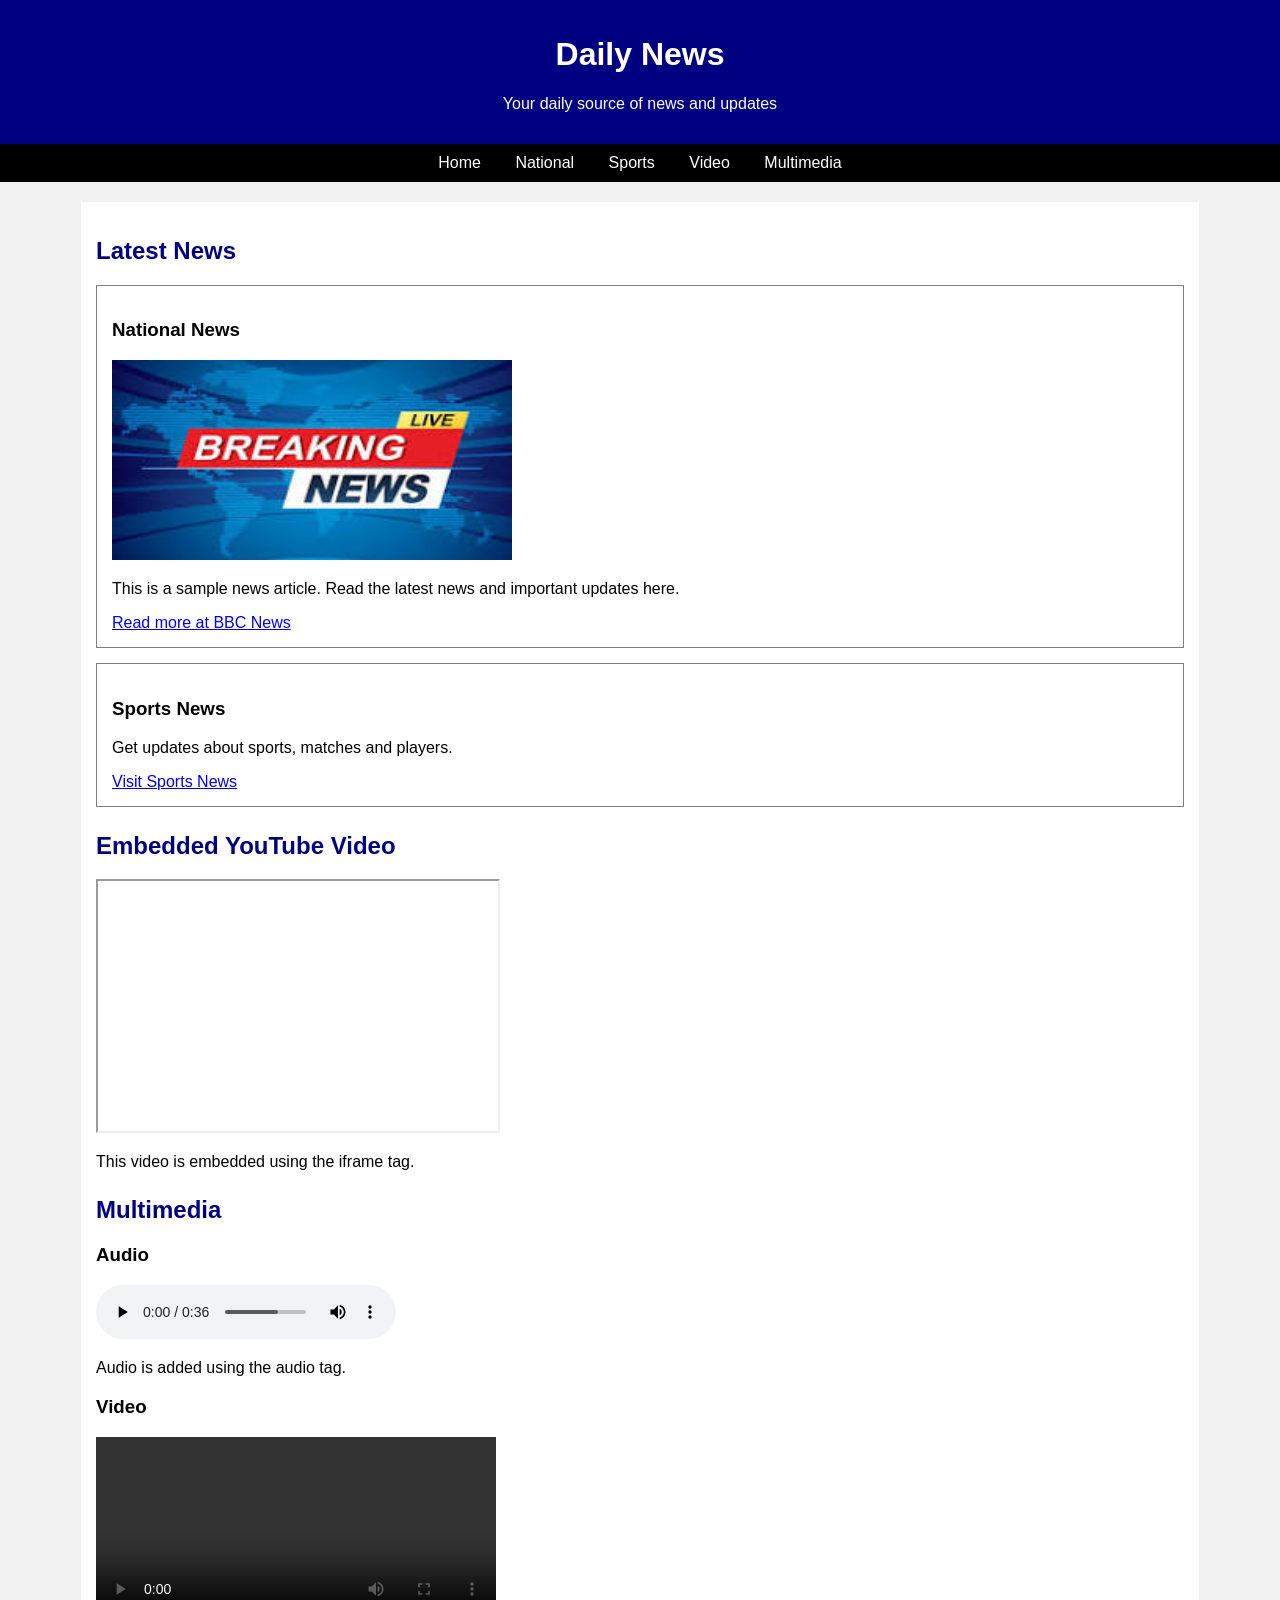
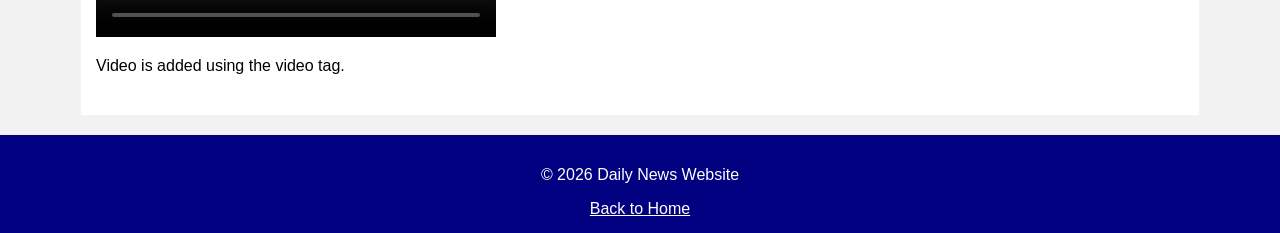
<file: index.html>
<!DOCTYPE html>
<html lang="en">
<head>
    <meta charset="UTF-8">
    <meta name="viewport" content="width=device-width, initial-scale=1.0">
    <title>Daily News Website</title>
    <link rel="stylesheet" href="style.css">
</head>
<body>

    <header>
        <h1>Daily News</h1>
        <p>Your daily source of news and updates</p>
    </header>

    <nav>
        <ul>
            <li><a href="#home">Home</a></li>
            <li><a href="#national">National</a></li>
            <li><a href="#sports">Sports</a></li>
            <li><a href="#video">Video</a></li>
            <li><a href="#multimedia">Multimedia</a></li>
        </ul>
    </nav>

    <main id="home">
        <section>
            <h2>Latest News</h2>

            <article id="national">
                <h3>National News</h3>
                <img src="news.jpg.jpg"
     alt="National News"
     width="400"
     height="200">
                <p>This is a sample news article. Read the latest news and important updates here.</p>
                <a href="https://www.bbc.com/news" target="_blank">Read more at BBC News</a>
            </article>

            <article id="sports">
                <h3>Sports News</h3>
                <p>Get updates about sports, matches and players.</p>
                <a href="https://www.espn.com/" target="_blank">Visit Sports News</a>
            </article>
        </section>

        <section id="video">
            <h2>Embedded YouTube Video</h2>
            <iframe width="400" height="250"
                src="https://www.youtube.com/embed/dQw4w9WgXcQ"
                title="YouTube Video"
                allowfullscreen>
            </iframe>
            <p>This video is embedded using the iframe tag.</p>
        </section>

        <section id="multimedia">
            <h2>Multimedia</h2>

            <h3>Audio</h3>

<audio controls>
    <source src="sample-audio.mp3.mp3" type="audio/mpeg">
    Your browser does not support the audio element.
</audio>

<p>Audio is added using the audio tag.</p>

            <h3>Video</h3>

<video width="400" controls>
    <source src="sample-video.mp4.mp4" type="video/mp4">
    Your browser does not support the video tag.
</video>

<p>Video is added using the video tag.</p>
        </section>
    </main>

    <footer>
        <p>&copy; 2026 Daily News Website</p>
        <a href="#home">Back to Home</a>
    </footer>

</body>
</html>
</file>
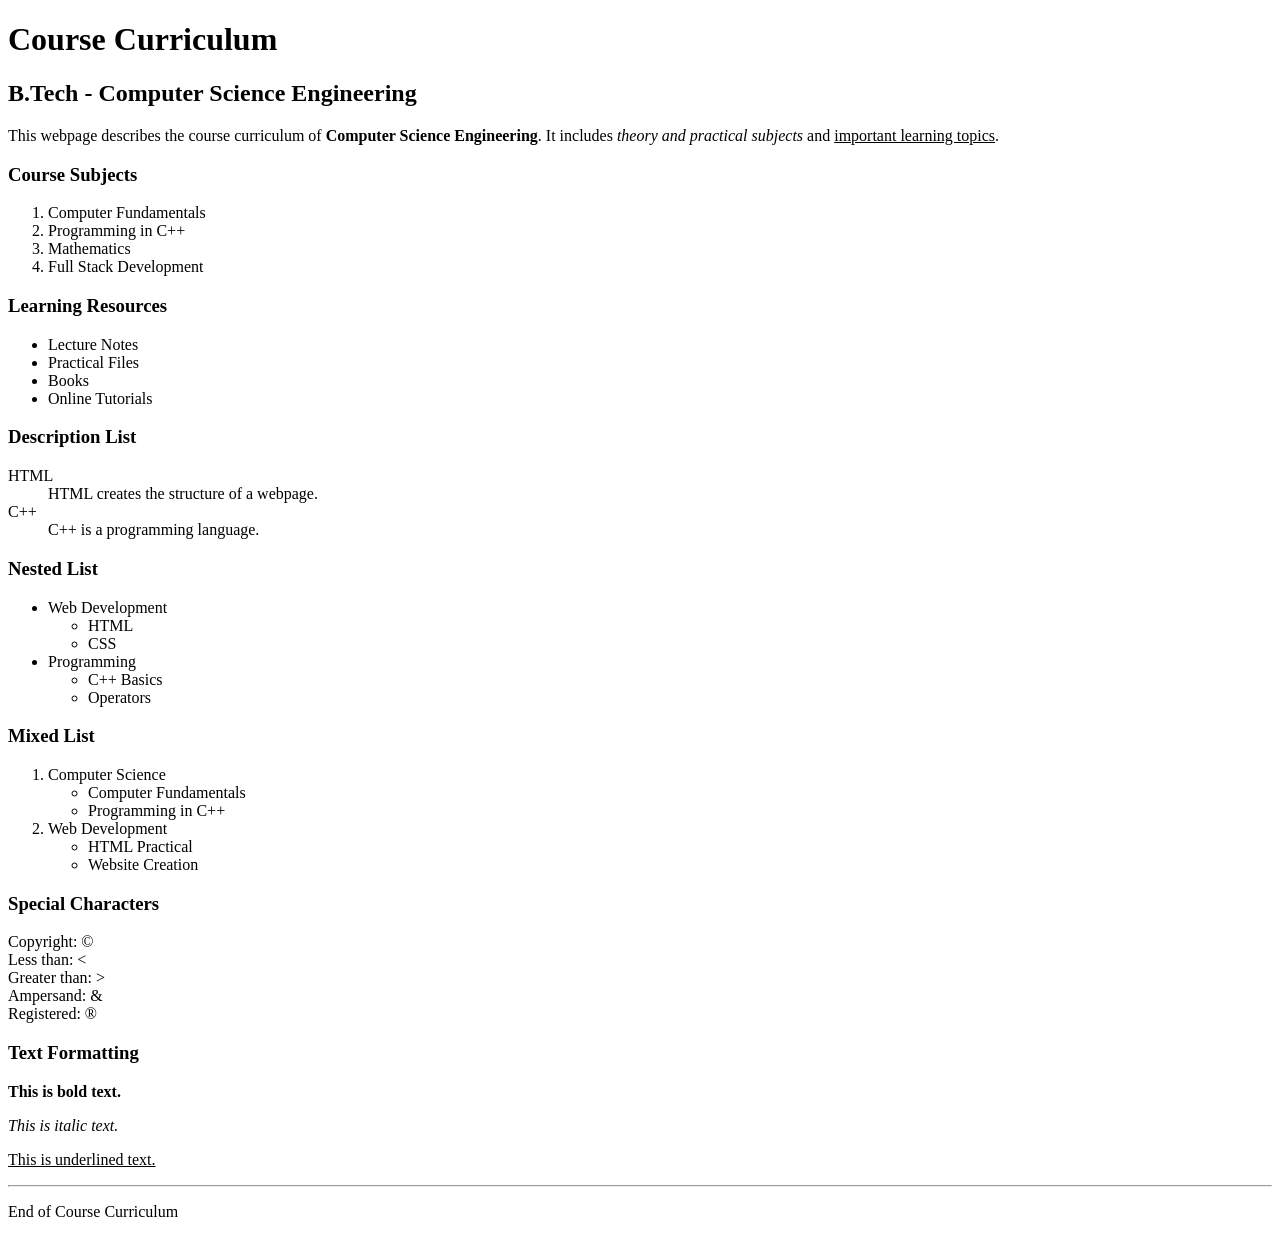
<file: experiment1.html/index.html>
<!DOCTYPE html>
<html>
<head>
    <title>Course Curriculum</title>
</head>
<body>

    <h1>Course Curriculum</h1>
    <h2>B.Tech - Computer Science Engineering</h2>

    <p>
        This webpage describes the course curriculum of
        <b>Computer Science Engineering</b>.
        It includes <i>theory and practical subjects</i>
        and <u>important learning topics</u>.
    </p>

    <h3>Course Subjects</h3>
    <ol>
        <li>Computer Fundamentals</li>
        <li>Programming in C++</li>
        <li>Mathematics</li>
        <li>Full Stack Development</li>
    </ol>

    <h3>Learning Resources</h3>
    <ul>
        <li>Lecture Notes</li>
        <li>Practical Files</li>
        <li>Books</li>
        <li>Online Tutorials</li>
    </ul>

    <h3>Description List</h3>
    <dl>
        <dt>HTML</dt>
        <dd>HTML creates the structure of a webpage.</dd>

        <dt>C++</dt>
        <dd>C++ is a programming language.</dd>
    </dl>

    <h3>Nested List</h3>
    <ul>
        <li>Web Development
            <ul>
                <li>HTML</li>
                <li>CSS</li>
            </ul>
        </li>
        <li>Programming
            <ul>
                <li>C++ Basics</li>
                <li>Operators</li>
            </ul>
        </li>
    </ul>

    <h3>Mixed List</h3>
    <ol>
        <li>Computer Science
            <ul>
                <li>Computer Fundamentals</li>
                <li>Programming in C++</li>
            </ul>
        </li>
        <li>Web Development
            <ul>
                <li>HTML Practical</li>
                <li>Website Creation</li>
            </ul>
        </li>
    </ol>

    <h3>Special Characters</h3>
    <p>
        Copyright: &copy;<br>
        Less than: &lt;<br>
        Greater than: &gt;<br>
        Ampersand: &amp;<br>
        Registered: &reg;
    </p>

    <h3>Text Formatting</h3>
    <p><b>This is bold text.</b></p>
    <p><i>This is italic text.</i></p>
    <p><u>This is underlined text.</u></p>

    <hr>
    <p>End of Course Curriculum</p>

</body>
</html>
</file>
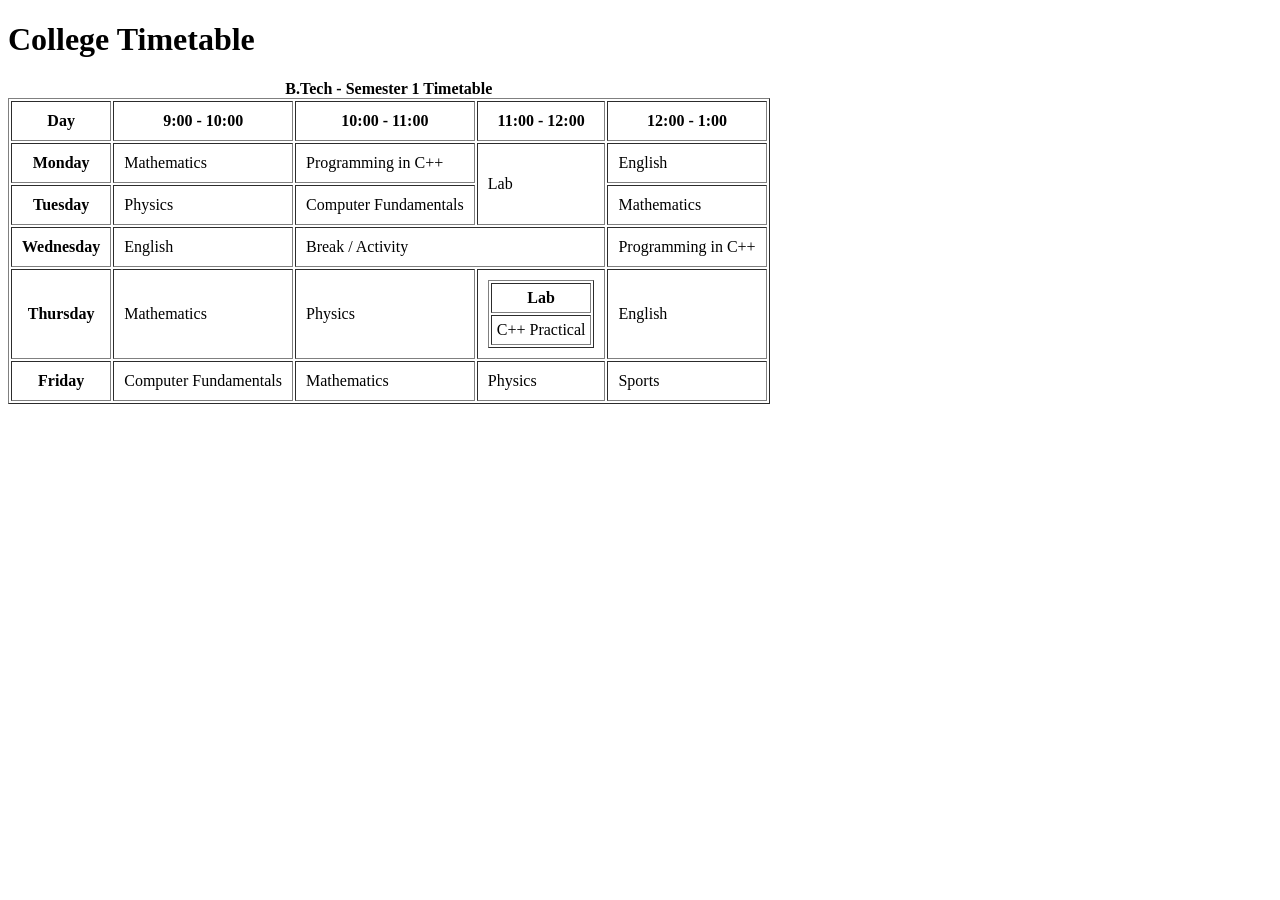
<file: experiment3.html>
<!DOCTYPE html>
<html>
<head>
    <title>College Timetable</title>
</head>
<body>

    <h1>College Timetable</h1>

    <table border="1" cellpadding="10">
        <caption><b>B.Tech - Semester 1 Timetable</b></caption>

        <tr>
            <th>Day</th>
            <th>9:00 - 10:00</th>
            <th>10:00 - 11:00</th>
            <th>11:00 - 12:00</th>
            <th>12:00 - 1:00</th>
        </tr>

        <tr>
            <th>Monday</th>
            <td>Mathematics</td>
            <td>Programming in C++</td>
            <td rowspan="2">Lab</td>
            <td>English</td>
        </tr>

        <tr>
            <th>Tuesday</th>
            <td>Physics</td>
            <td>Computer Fundamentals</td>
            <td>Mathematics</td>
        </tr>

        <tr>
            <th>Wednesday</th>
            <td>English</td>
            <td colspan="2">Break / Activity</td>
            <td>Programming in C++</td>
        </tr>

        <tr>
            <th>Thursday</th>
            <td>Mathematics</td>
            <td>Physics</td>
            <td>
                <table border="1" cellpadding="5">
                    <tr>
                        <th>Lab</th>
                    </tr>
                    <tr>
                        <td>C++ Practical</td>
                    </tr>
                </table>
            </td>
            <td>English</td>
        </tr>

        <tr>
            <th>Friday</th>
            <td>Computer Fundamentals</td>
            <td>Mathematics</td>
            <td>Physics</td>
            <td>Sports</td>
        </tr>

    </table>

</body>
</html>
</file>
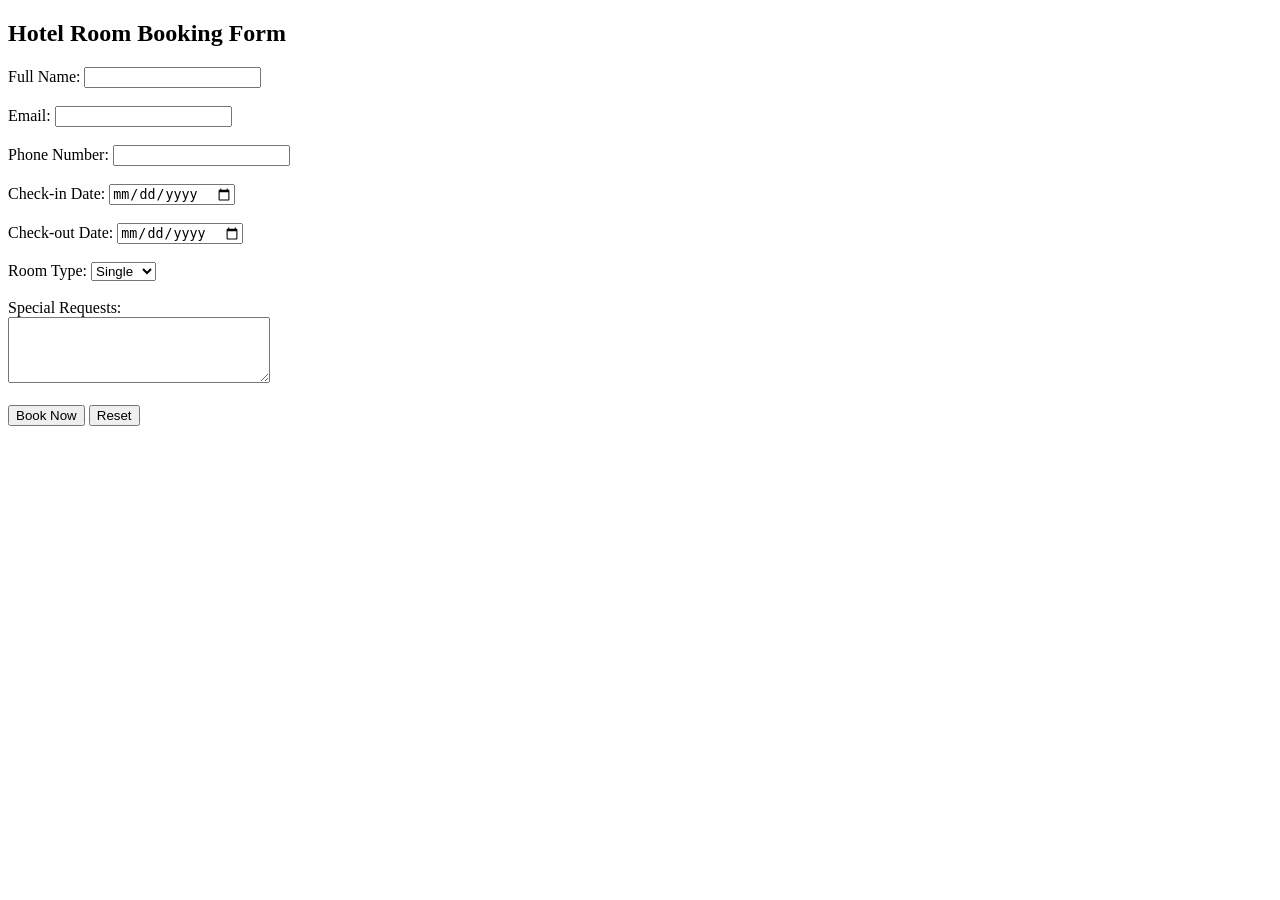
<file: experiment4.html>
<!doctype html>
<html lang="en">
  <head>
    <meta charset="UTF-8" />
    <meta name="viewport" content="width=device-width, initial-scale=1.0" />
    <title>form</title>
  </head>
<body>

    <h2>Hotel Room Booking Form</h2>

    <form>
        <label for="name">Full Name:</label>
        <input type="text" id="name" name="name">
        <br><br>

        <label for="email">Email:</label>
        <input type="email" id="email" name="email">
        <br><br>

        <label for="phone">Phone Number:</label>
        <input type="number" id="phone" name="phone">
        <br><br>

        <label for="checkin">Check-in Date:</label>
        <input type="date" id="checkin" name="checkin">
        <br><br>

        <label for="checkout">Check-out Date:</label>
        <input type="date" id="checkout" name="checkout">
        <br><br>

        <label for="room">Room Type:</label>
        <select id="room" name="room">
            <option>Single</option>
            <option>Double</option>
            <option>Deluxe</option>
        </select>
        <br><br>

        <label for="requests">Special Requests:</label>
        <br>
        <textarea id="requests" name="requests" rows="4" cols="30"></textarea>
        <br><br>

        <input type="submit" value="Book Now">
        <input type="reset" value="Reset">
    </form>

</body>
</html>
</file>
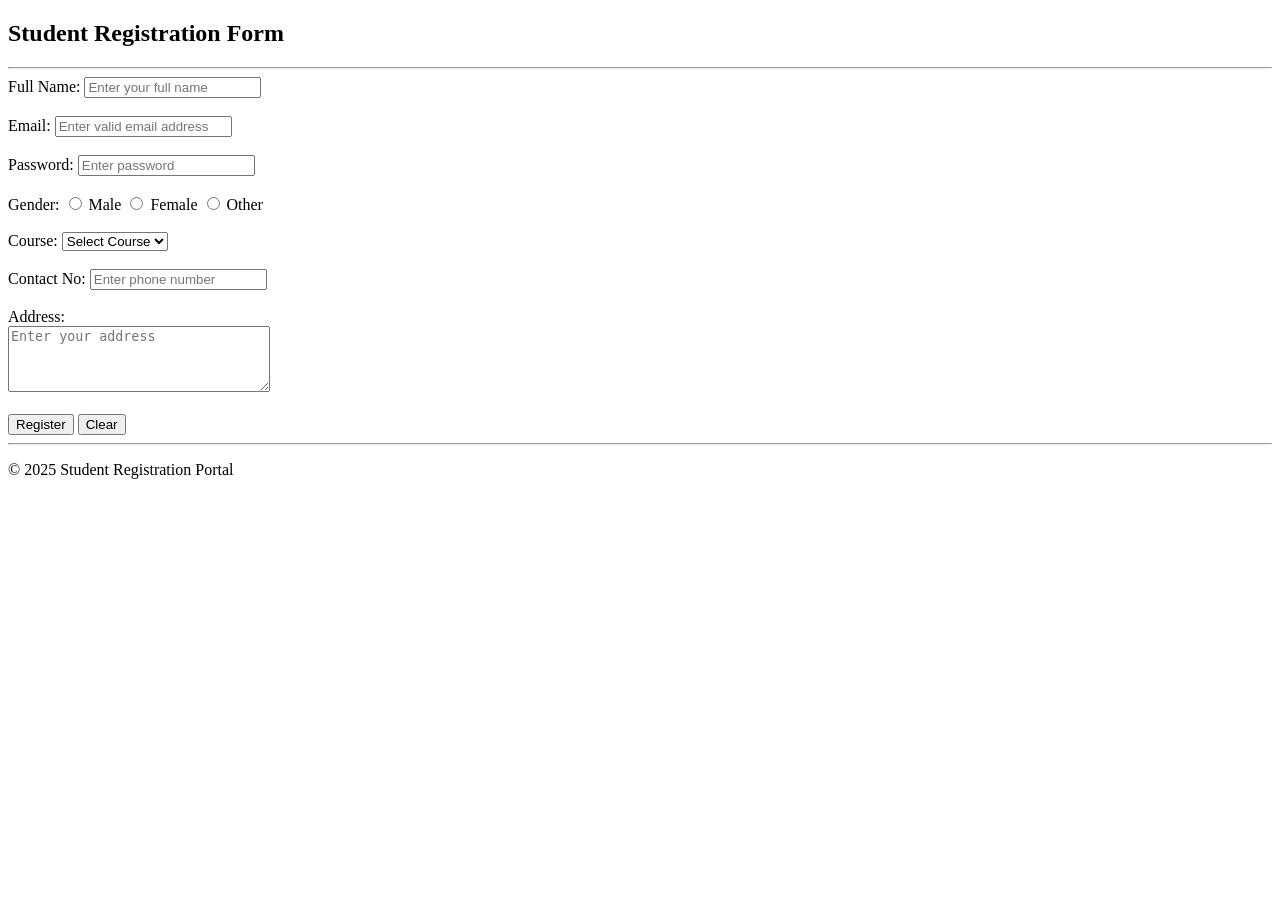
<file: experiment5.html>
<!doctype html>
<html lang="en">
  <head>
    <meta charset="UTF-8" />
    <meta name="viewport" content="width=device-width, initial-scale=1.0" />
    <title>form</title>
  </head>
<body>

<h2>Student Registration Form</h2>
<hr>

<form method="post" action="submit.html">

<label>Full Name:</label>
<input type="text" name="name"
placeholder="Enter your full name" required>
<br><br>

<label>Email:</label>
<input type="email" name="email"
placeholder="Enter valid email address" required>
<br><br>

<label>Password:</label>
<input type="password" name="password"
placeholder="Enter password" required>
<br><br>

<label>Gender:</label>
<input type="radio" name="gender" value="Male"> Male
<input type="radio" name="gender" value="Female"> Female
<input type="radio" name="gender" value="Other"> Other
<br><br>

<label>Course:</label>
<select name="course">
    <option>Select Course</option>
    <option>B.Tech</option>
    <option>BCA</option>
    <option>MCA</option>
</select>
<br><br>

<label>Contact No:</label>
<input type="number" name="contact"
placeholder="Enter phone number" required>
<br><br>

<label>Address:</label>
<br>
<textarea name="address" rows="4" cols="30"
placeholder="Enter your address"></textarea>
<br><br>

<input type="submit" value="Register">
<input type="reset" value="Clear">

</form>

<hr>
    <p>© 2025 Student Registration Portal</p>

</body>
</html>
</file>
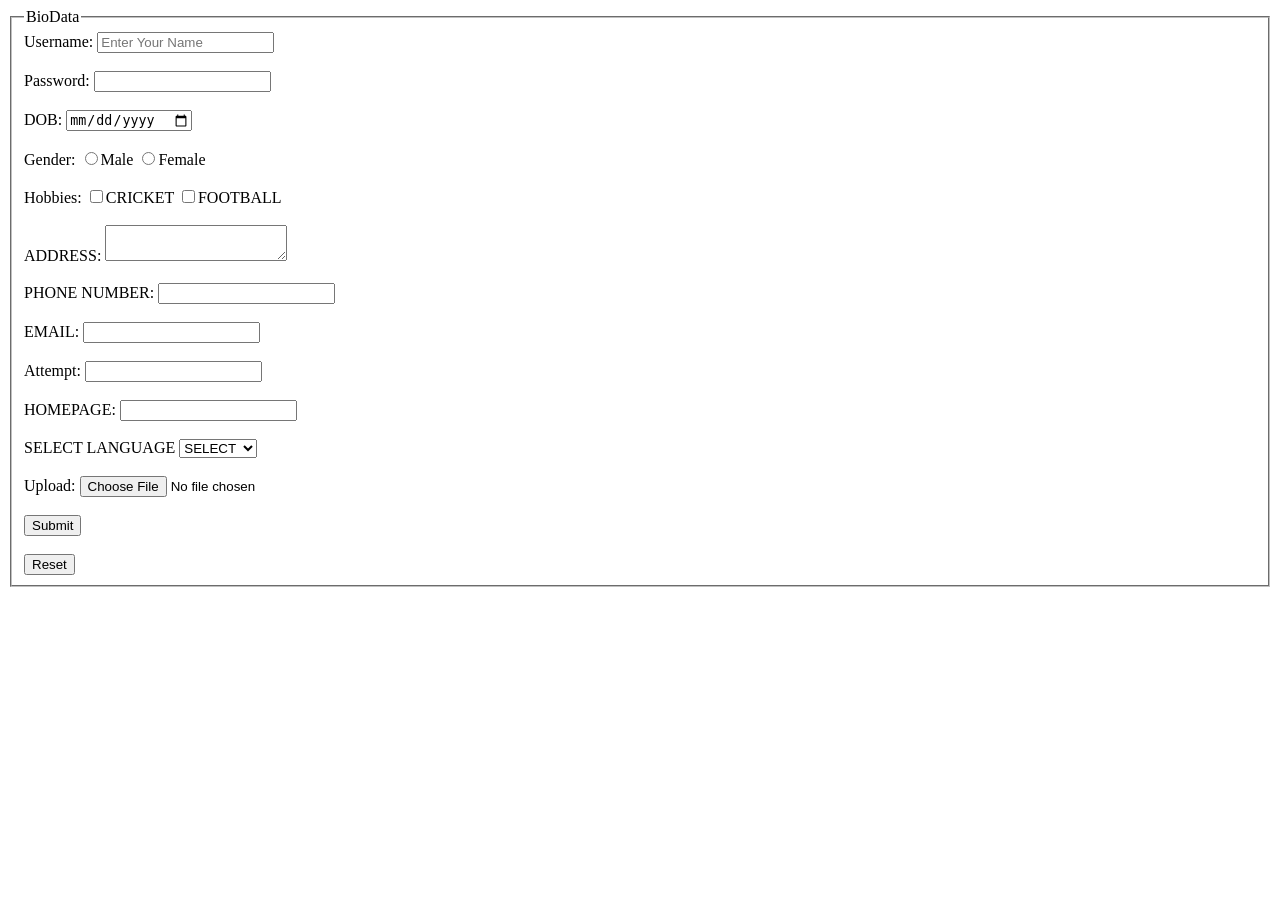
<file: form.html>
<!doctype html>
<html lang="en">
  <head>
    <meta charset="UTF-8" />
    <meta name="viewport" content="width=device-width, initial-scale=1.0" />
    <title>form</title>
  </head>
  <body>
    <fieldset>
      <legend>BioData</legend>
      <form action="./response.html">
        <label for="name">Username:</label>
        <input
          type="text"
          name="name"
          id="name"
          placeholder="Enter Your Name"
        />
        <br /><br />
        <label for="Password">Password:</label>
        <input type="Password" name="Pass" id="pass" />

        <br /><br />
        <label for="DOB">DOB:</label>
        <input type="date" name="DOB" id="DOB" />
        
        <br /><br />
        <label for="gender">Gender:</label>
        <input type="radio" name="Gender" id="Gender" /><label for="Gender"
          >Male</label
        >
        <input type="radio" name="Gender" id="Gender" /><label for="Gender"
          >Female</label
        >

        <br /><br />

        <label for="hobb">Hobbies:</label>
        <input type="checkbox" name="hobb1" id="hobb" /><label for="hobb"
          >CRICKET</label
        >
        <input type="checkbox" name="hobb2" id="hobb" /><label for="hobb"
          >FOOTBALL</label
        >

        <br /><br />
        <label for="add">ADDRESS:</label>

        <textarea name="add" id="add"></textarea>

        <br /><br />
        <label for="tel">PHONE NUMBER:</label>
        <input type="tel" name="tel" id="tel" />

        <br><br>
        <label for="email">EMAIL:</label>
        <input type="email" name="email" id="email">

        <br><br>
        <label for="att">Attempt:</label>
        <input type="number" name="att" id="att">

        <br><br>
        <label for="URL">HOMEPAGE:</label>
        <input type="url" name="URL" id="URL">

        <br><br>
        <label for="language">SELECT LANGUAGE</label>
        <select name="language" id="language">
          <option value="SELECT">SELECT</option>
          <option value="C">C</option>
          <option value="C++">C++</option>
          <option value="JAVA">JAVA</option>
          <option value="PYTHON">PYTHON</option>
          <BR></BR>
        </select>

        <br><br>
        <label for="file">Upload:</label>
        <input type="file" name="file" id="file">

        <br><br>
        <input type="submit">
        <br><br>
        <input type="reset">




      </form>
    </fieldset>
  </body>
</html>
</file>
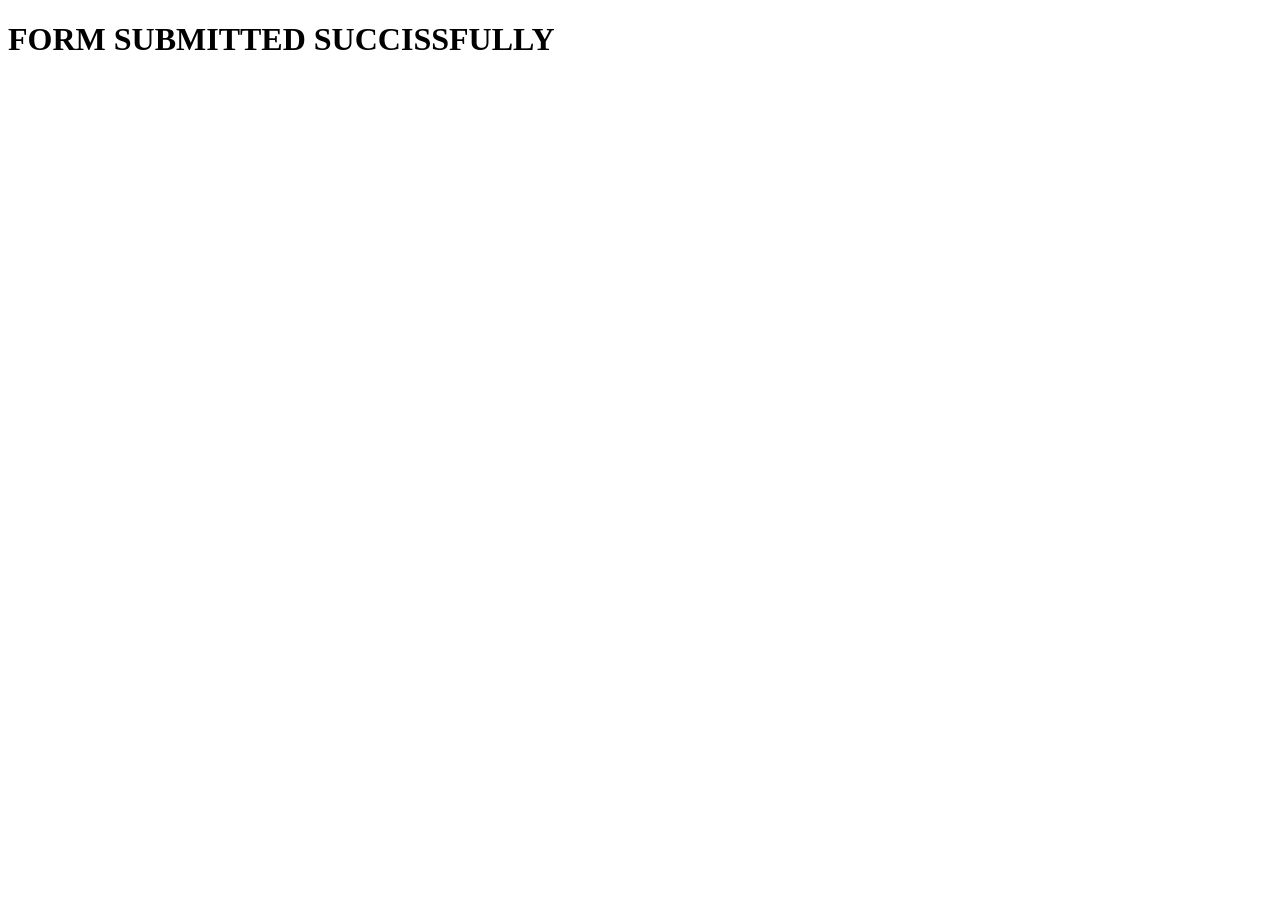
<file: response.html>
<!DOCTYPE html>
<html lang="en">
<head>
    <meta charset="UTF-8">
    <meta name="viewport" content="width=device-width, initial-scale=1.0">
    <title>Document</title>
</head>
<body>
    <h1>FORM SUBMITTED SUCCISSFULLY</h1>
</body>
</html>
</file>
<file: style.css>
body {
    font-family: Arial, sans-serif;
    background-color: #f2f2f2;
    margin: 0;
    padding: 0;
}

header {
    background-color: navy;
    color: white;
    text-align: center;
    padding: 15px;
}

nav {
    background-color: black;
    padding: 10px;
}

nav ul {
    list-style-type: none;
    margin: 0;
    padding: 0;
    text-align: center;
}

nav li {
    display: inline;
    margin: 15px;
}

nav a {
    color: white;
    text-decoration: none;
}

nav a:hover {
    color: yellow;
}

main {
    width: 85%;
    margin: 20px auto;
    background-color: white;
    padding: 15px;
}

section {
    margin-bottom: 25px;
}

article {
    border: 1px solid gray;
    padding: 15px;
    margin-bottom: 15px;
}

h2 {
    color: navy;
}

img, video, iframe {
    max-width: 100%;
}

footer {
    background-color: navy;
    color: white;
    text-align: center;
    padding: 15px;
}

footer a {
    color: white;
}
</file>
